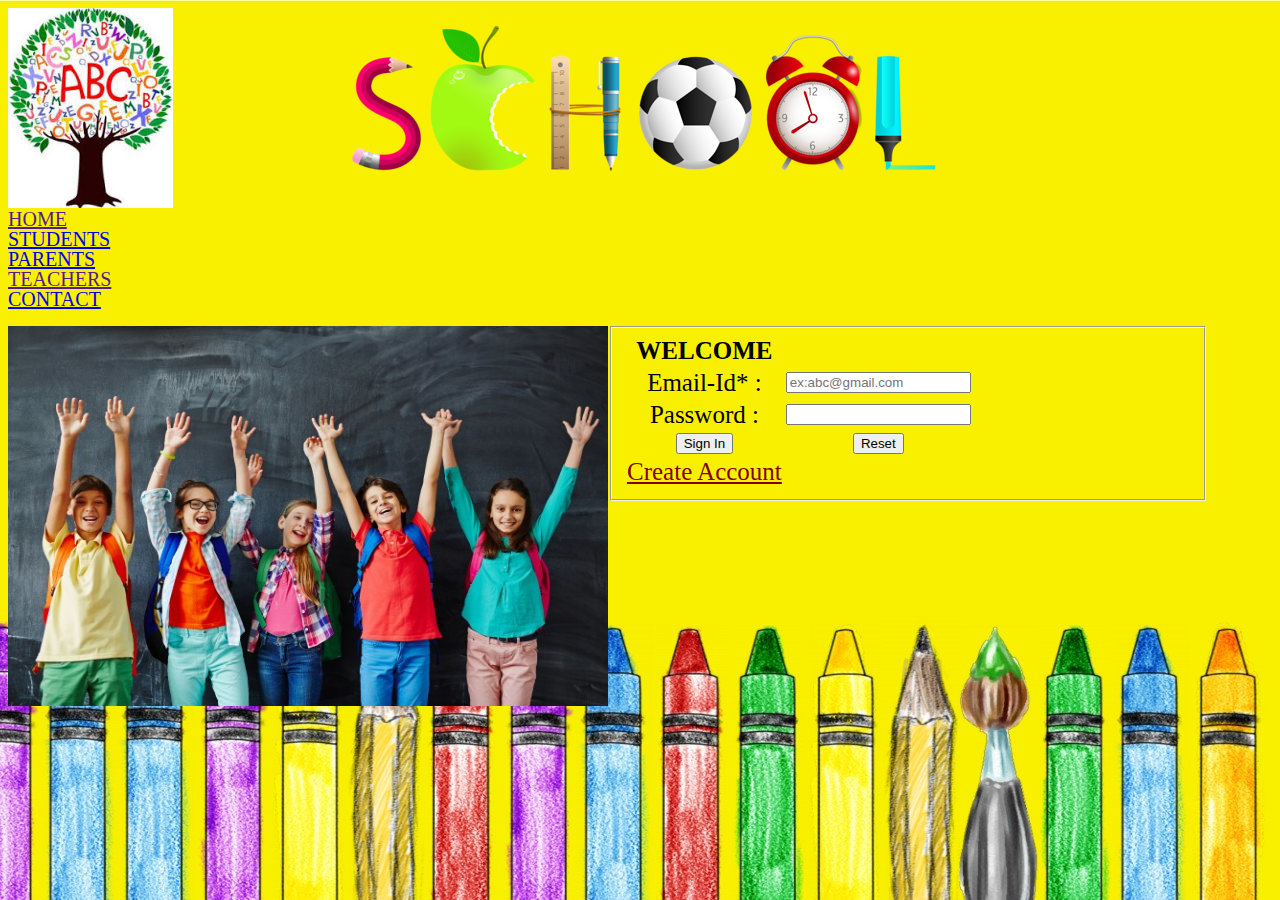
<file: index.html>
<html>
    <head>
        <title>Homepage</title>
        <link rel="icon" href="img/favicon.ico">
        <!-- <link rel="stylesheet" href="style.css" type="text/css">-->
        <style>
             #head{
                width:100%;
                height:200px;
                background-image: url(img/school.png);
                background-repeat: no-repeat;
                background-position: center;
            }
            #footer{
                font-family:fantasy;
                font-size:40;
                color:black;
                text-align: center;
                text-decoration-style:solid;
            }
            .mainmenu{
                font-size:20; 
                text-align: left;
                text-decoration-style:solid;
                width:150px;
                height:20px;
                 
            }
            #Photos{
                width:600;
                height:500;
                float: left;
                
                }
            #login{
                width:600;
                height:500;
                float:left;
                
            }
            table,td,th,tr
            {
                text-decoration-style:solid;
                font-size:25;
                text-align: center; 

            }
        </style> 
    </head>
    
    <body  background="img/head.jpg">
    <!-- **********HEADER******** -->
         <!--<div id="head" background="img/header1.png">-->
        <section id="head">
        <img src="img/logo.jpeg"height="200px" alt="ALPHABET TREE">   

        </section>
    <!--***********MENU************-->

    <div class="mainmenu"><a href="">HOME</a></div>
    <div class="mainmenu"><a href="StudentDetails.html">STUDENTS</a></div>
    <div class="mainmenu"><a href="CreateAcc.html">PARENTS</a></div>
    <div class="mainmenu"><a href="">TEACHERS</a></div>
    <div class="mainmenu"><a href="#footer">CONTACT</a></div> <br>
     


    <!--*******PHOTOS**********-->
     
    <div id="Photos" >
        <img class="photo"src="img/photo.jpg" width="600px" height="380"alt="Kids with bag" >
        <!--<img class="photo"src="img/photo2.jpg" width="600px" height="380"alt="Kids with bag">
        <img class="photo"src="img/photo3.jpg" width="600px" height="380"alt="Kids with bag">-->
    </div>


    <!---******* LOGIN DIVISION**********-->
    <div id="login" >
        <form>
            <fieldset>
                <table>
                    <thead>
                        <tr>
                        <th>WELCOME</th>
                        </tr>
                    </thead> 
                    <tbody>
                        <tr>
                        <td><label for="Email-Id">Email-Id* :</label> </td>
                        <td><input type="email"  id="Email-Id" required placeholder="ex:abc@gmail.com" ></td>
                        </tr>
                        <tr>
                        <td><label for="PassWord">Password :</label></td>
                        <td><input type="password" id="PassWord"></td>
                        </tr> 
                        <tr>
                        <td><button type="submit" value="submit">Sign In</button></td>
                        <td><button type="reset" >Reset</button></td>
                        </tr> 
                        <tr>
                        <td><a href="CreateAcc.html" style="color:maroon">Create Account</h3></td>
                        </tr>
                    </tbody>
                </table>
            </fieldset>
        </form>

    </div>

    <!-- ********FOOTER*********** -->
    <section id="footer">
        <pre>
            ABC Academy
            Mckelevy rd,Bloomington,MN.582101
        </pre>

    </section>
         
    </body>
</html>
</file>
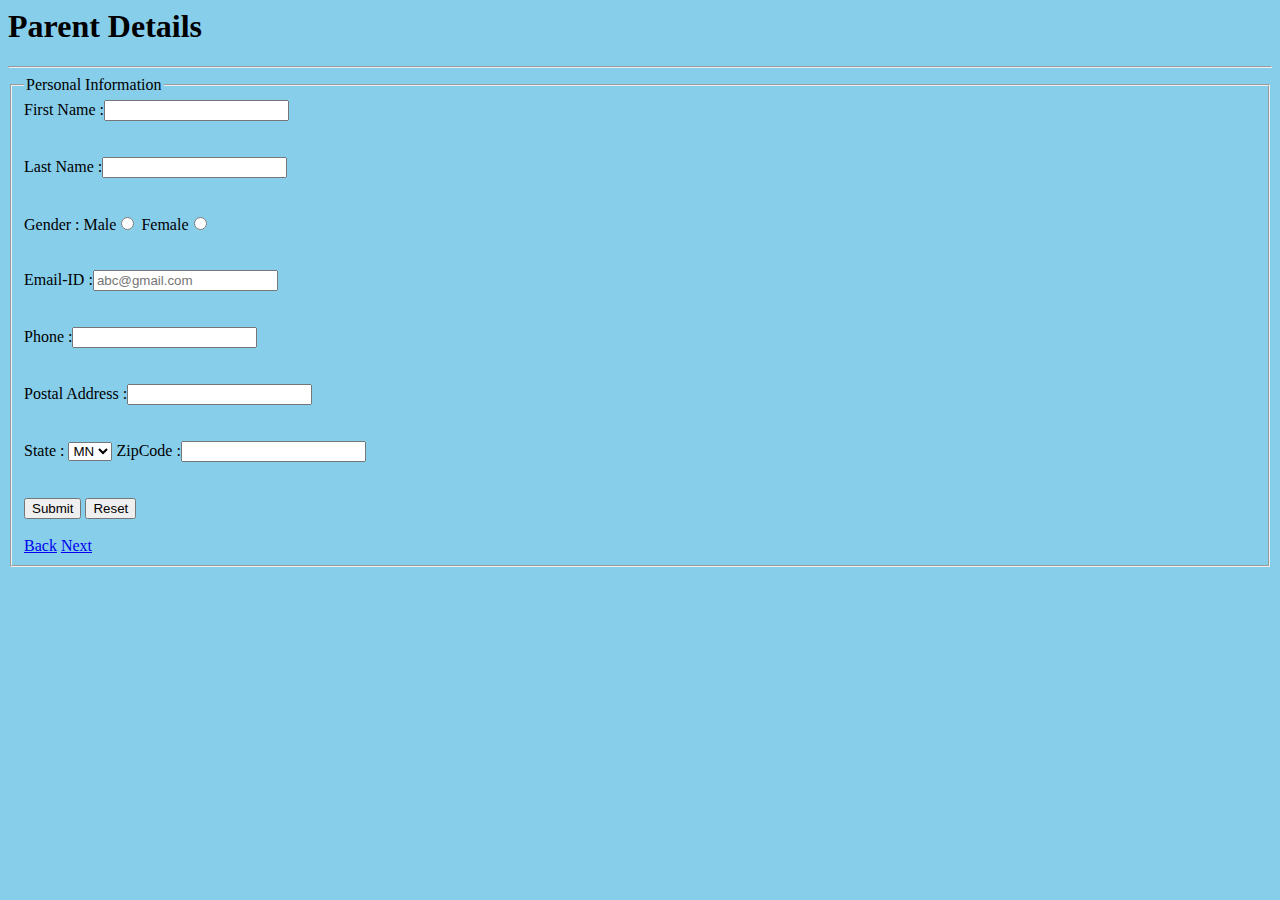
<file: CreateAcc.html>
<html>
    <head>
        <title>Create Account</title>
        <link rel="icon" href="img/favicon.ico"> 

    </head>
    <body style="background: skyblue">
        <h1>Parent Details</h1>
        <hr>
        <form>
            <fieldset>
                <legend>Personal Information</legend>
                <label for="FName">First Name :</label><input type="text" id="FName" required><br><br><br>
                <label for="LName">Last Name :</label><input type="text" id="LName" required><br><br><br>
                <label for="Gender">Gender : </label>Male<input type="radio" id="Gender">
                <label for="Gender"></label>Female<input type="radio" id="Gender"><br><br><br>
                <label for="Email">Email-ID :</label><input type="email" id="Email" required placeholder="abc@gmail.com"><br><br><br>
                <label for="Phone">Phone :</label><input type="tel" id="Phone"  required><br><br><br>
                <label for="Addr">Postal Address :</label><input type="text" id="Addr" ><br><br><br>
                <label for="State">State :</label>
                                    <select name="State" >
                                        <option value="MO">MO</option>
                                        <option value="MN" selected>MN</option>
                                        <option value="AZ">AZ</option>
                                        <option value="FL">FL</option>
                                    </select>
                <label for="zipcode">ZipCode :</label><input type="number" id="zipcode"><br><br><br>
                <input type="submit" >
                <button type="reset">Reset</button><br><br>
                <a href="index.html">Back</a>
                <a href="StudentDetails.html" >Next</a>
                


            </fieldset>
        </form>
    </body>
</html>
</file>
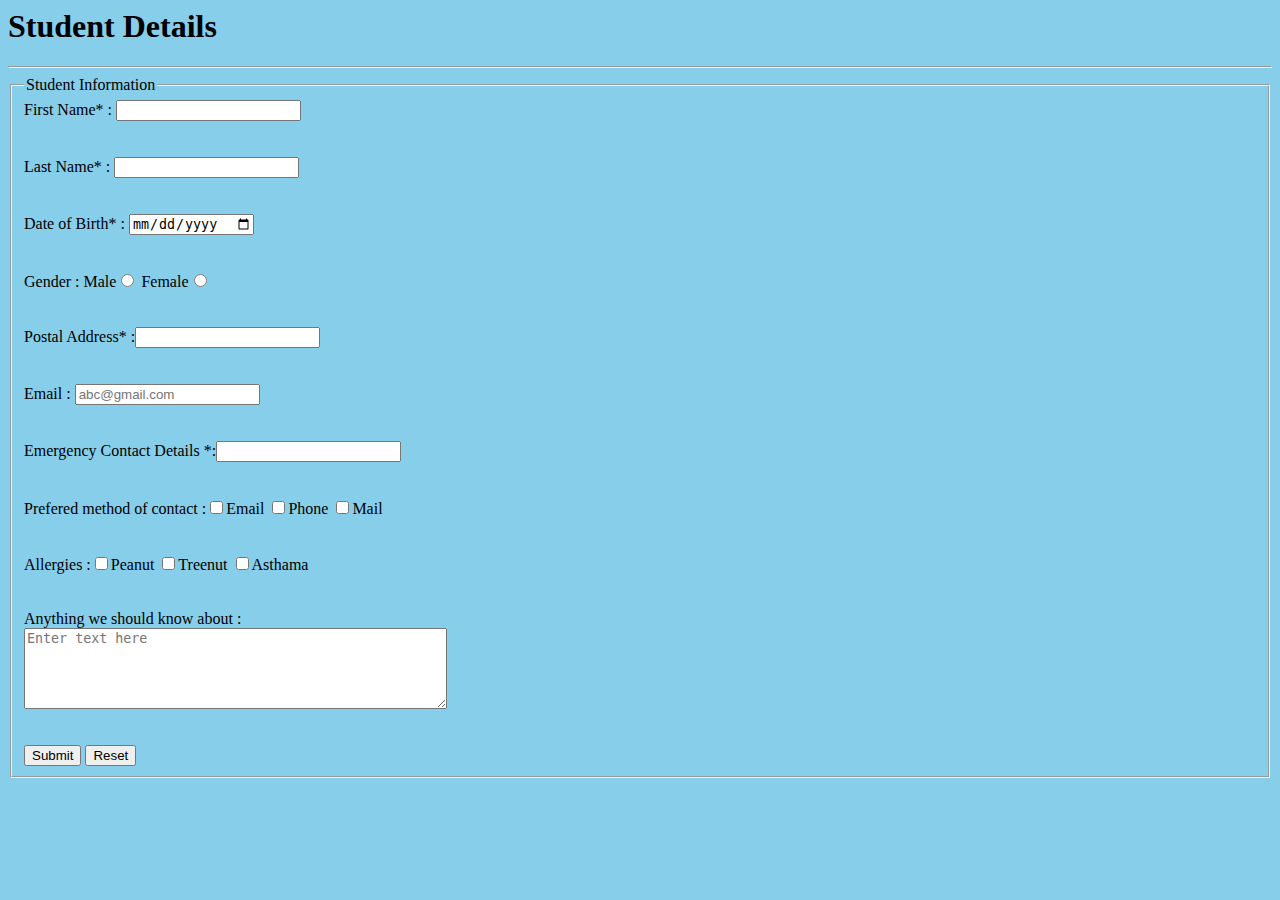
<file: StudentDetails.html>
<html>
    <head>
        <title>Student Info</title>
        <link rel="icon" href="img/favicon.ico" >
    </head>
    <body style="background: skyblue">
        <h1>Student Details</h1>
        <hr>
        <form>
            <fieldset>
                <legend>Student Information</legend>
                <label for="StudFName">First Name*  : </label><input type="text" id="StudFName" required><br><br><br>
                <label for="StudLName">Last Name* : </label><input type="text" id="StudLName" required><br><br><br>
                <label for="DOB">Date of Birth* : </label><input type="date" id="DOB" required><br><br><br>
                <label for="SGender">Gender : </label>Male<input type="radio" id="SGender">
                <label for="SGender"></label>Female<input type="radio" id="SGender"><br><br><br>
                <label for="SAdrr">Postal Address* :</label><input type="text" id="SAdrr" required><br><br><br>
                <label for="SEmail">Email : </label><input type="text" id="SEmail" placeholder="abc@gmail.com" required><br><br><br>
                <label for="EmergCont">Emergency Contact Details *:</label><input type="tel" id="EmergCont" required><br><br><br>
                <label for="prefCont">Prefered method of contact :</label><input type="checkbox" value="email" id="PrefCont">Email
                                                                          <input type="checkbox" value="Phone" id="PrefCont">Phone
                                                                          <input type="checkbox" value="Mail" id="PrefCont">Mail
                <br><br><br>
                <label for="Allergy">Allergies :</label><input type="checkbox" value="Peanut" >Peanut
                                                        <input type="checkbox" value="Treenut" >Treenut
                                                        <input type="checkbox" value="Asthama" >Asthama

               <br><br><br>
               <label for="comment">Anything we should know about :</label><br>
               <textarea placeholder="Enter text here" rows="5" cols="50"></textarea>
               <br><br><br>

                <button type="submit" >Submit</button>
                <button type="reset" >Reset</button>
                
            
            </fieldset>
        </form>
    </body>
</html>
</file>
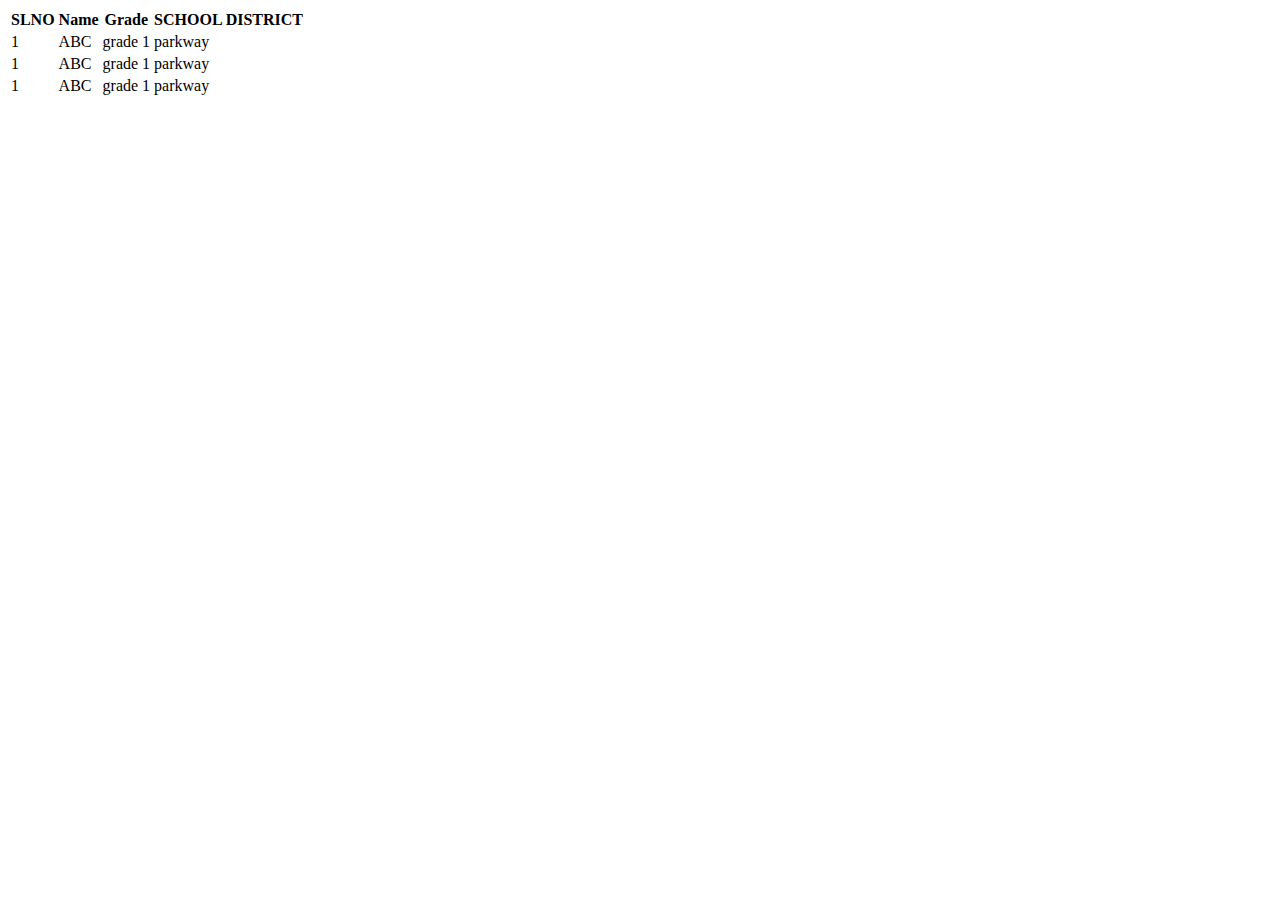
<file: Table.html>
<html>
    <head>
        <link rel="icon" href="img/favicon.ico">
        <title>Tables</title>
    </head>
    <body   >
        <table>
            <thead>
                <tr>
                <th>SLNO</th>
                <th>Name</th>
                <th>Grade</th>
                <th>SCHOOL DISTRICT</th>
                </tr>
            </thead>
            <tbody>
                 <tr>
                     <td>1</td>
                     <td>ABC</td>
                     <td>grade 1</td>
                     <td>parkway</td>
                 </tr>
                 <tr>
                     <td>1</td>
                     <td>ABC</td>
                     <td>grade 1</td>
                     <td>parkway</td>
                 </tr>
                 <tr>
                        <td>1</td>
                        <td>ABC</td>
                        <td>grade 1</td>
                        <td>parkway</td>
                </tr>
            </tbody>
            
        </table>
    </body>
</html>
</file>
